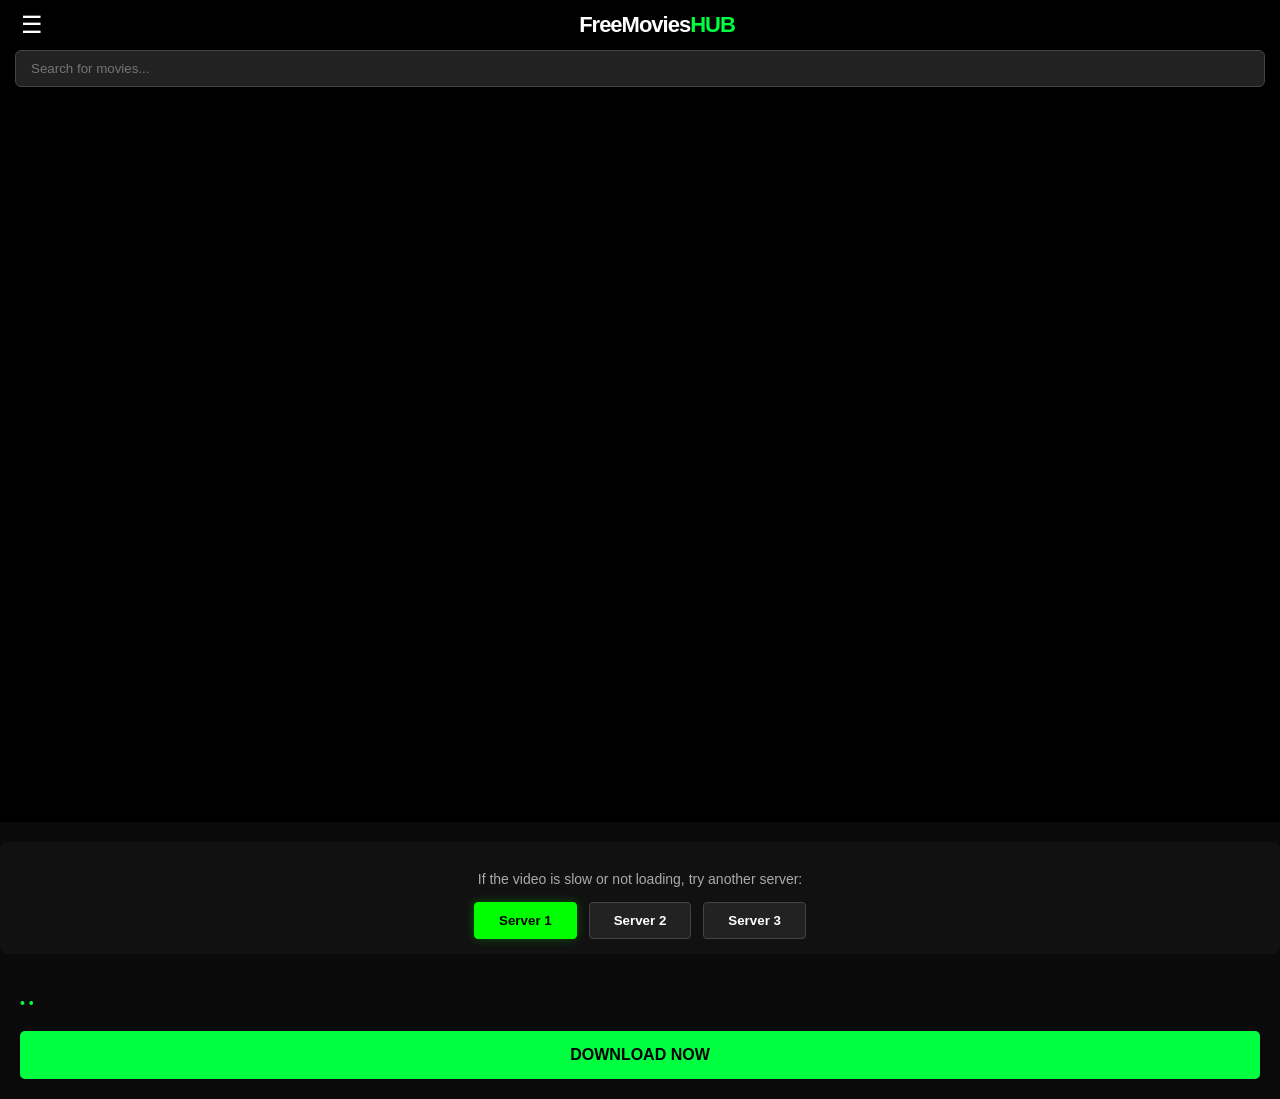
<file: player.html>
<!DOCTYPE html>
<html lang="en">
<head>
    <meta charset="UTF-8">
    <meta name="viewport" content="width=device-width, initial-scale=1.0">
    <title>Watching - FreeMoviesHUB</title>
    <link rel="stylesheet" href="style.css">
    
<script async src="https://pagead2.googlesyndication.com/pagead/js/adsbygoogle.js?client=ca-pub-8449509718513816"
     crossorigin="anonymous"></script>
    
</head>
<body>
    <nav class="navbar">
        <div class="nav-top">
            <button class="menu-btn" onclick="toggleSidebar()">☰</button>
            <a href="index.html" class="logo-link"><h1 class="logo">FreeMovies<span class="green">HUB</span></h1></a>
            <div class="spacer"></div>
        </div>
        <div class="search-container">
    <input type="text" 
           placeholder="Search for movies..." 
           id="searchBox" 
           onkeyup="if(event.key === 'Enter') executeSearch(this.value)">
</div>


    </nav>

    <div id="sidebar" class="sidebar">
    <a href="javascript:void(0)" class="closebtn" onclick="toggleSidebar(false)">×</a>
    <a href="#" onclick="navigateTo('index.html')">Home</a>
    <a href="#" onclick="filterByCategory('trending')">Trending</a>
    <a href="#" onclick="filterByCategory('top-imdb')">Top IMDb</a>
    <a href="#" onclick="filterByCategory('new-release')">New Release</a>
</div>


    <div class="player-section">
        <div class="aspect-ratio-box">
            <iframe id="videoPlayer" 
        src="" 
        width="100%" 
        height="100%" 
        frameborder="0" 
        allowfullscreen 
        referrerpolicy="origin"
        allow="autoplay; encrypted-media">
</iframe>
        </div>
        <div class="server-wrapper">
    <p class="server-status">If the video is slow or not loading, try another server:</p>
    <div class="server-list">
        <button class="srv-btn active" onclick="changeServer(1, event)">Server 1</button>
        <button class="srv-btn" onclick="changeServer(2, event)">Server 2</button>
        <button class="srv-btn" onclick="changeServer(3, event)">Server 3</button>
    </div>
</div>




        <div class="details-container">
            <h1 id="mTitle"></h1>
            <div class="meta-row">
                <span id="mDate"></span> • <span id="mRuntime"></span> • <span id="mType"></span>
            </div>
            <p id="mDesc" class="movie-desc"></p>
            <a id="mDownload" href="#" class="download-btn" target="_blank">DOWNLOAD NOW</a>
        </div>
    </div>

    
    <div id="loader-container" class="loader-hidden">
    <div class="spinner"></div>
    <p>Loading Movies...</p>
</div>

    
    <script src="script.js"></script>
    <script>window.onload = loadPlayerData;</script>
</body>
</html>
</file>
<file: style.css>
:root {
    --primary: #00FF41;
    --bg: #0a0a0a;
    --surface: #1a1a1a;
    --text: #ffffff;
}

body {
    background-color: var(--bg);
    color: var(--text);
    font-family: 'Segoe UI', Roboto, sans-serif;
    margin: 0;
    padding: 0;
}

/* --- NAVIGATION & LOGO --- */
.navbar {
    background: #000;
    padding: 10px 15px;
    position: sticky;
    top: 0;
    z-index: 1000;
}

.nav-top {
    display: flex;
    justify-content: space-between;
    align-items: center;
    margin-bottom: 10px;
}

.logo-link {
    text-decoration: none;
    color: white !important;
}

.logo { 
    font-size: 22px; 
    margin: 0; 
    letter-spacing: -1px; 
    color: white !important; 
}

.green { color: var(--primary); }

.menu-btn {
    background: none; border: none; color: white;
    font-size: 24px; cursor: pointer;
}

.search-container { width: 100%; margin-bottom: 5px; }
.search-container input {
    width: 100%;
    box-sizing: border-box;
    background: #222;
    border: 1px solid #444;
    padding: 10px 15px;
    border-radius: 6px;
    color: white;
}

/* --- CATEGORY BUTTONS FIX --- */
.category-bar {
    display: flex;
    flex-direction: row; /* Force horizontal */
    gap: 10px;
    padding: 15px;
    overflow-x: auto; /* Allow side-scroll on mobile */
    scrollbar-width: none; /* Hide scrollbar Firefox */
}

.category-bar::-webkit-scrollbar { display: none; } /* Hide scrollbar Chrome/Safari */

.cat-pill {
    background: var(--surface);
    color: white;
    border: 1px solid #333;
    padding: 8px 18px;
    border-radius: 20px;
    white-space: nowrap; /* Keep text on one line */
    cursor: pointer;
    font-size: 14px;
    transition: 0.3s;
}

.cat-pill:hover {
    border-color: var(--primary);
    color: var(--primary);
}

/* --- MOVIE GRID --- */
.movie-grid {
    display: grid;
    grid-template-columns: repeat(2, 1fr);
    gap: 15px;
    padding: 15px;
}

@media (min-width: 768px) {
    .movie-grid { grid-template-columns: repeat(4, 1fr); }
}

/* Container for the image to maintain a 2:3 ratio */
.movie-card {
    background: var(--surface);
    border-radius: 8px;
    overflow: hidden;
    display: flex;
    flex-direction: column;
}

.movie-card img {
    width: 100%;
    /* This creates the perfect vertical poster shape */
    aspect-ratio: 2 / 3; 
    /* This is the secret: it crops the image to fill the space without stretching */
    object-fit: cover; 
    /* Ensures the top of the poster (usually the title/faces) is visible */
    object-position: top; 
    display: block;
    background-color: #222; /* Placeholder color while loading */
}


.movie-card:hover { transform: scale(1.03); }
.movie-card img { width: 100%; aspect-ratio: 2/3; object-fit: cover; display: block; }

.quality-tag {
    position: absolute; top: 8px; right: 8px;
    background: var(--primary); color: black;
    font-size: 10px; font-weight: bold; padding: 2px 6px; border-radius: 3px;
}

.card-info { padding: 10px; }
.card-info h3 { font-size: 14px; margin: 0 0 5px 0; color: white; }
.card-info p { font-size: 12px; color: #999; margin: 0; line-height: 1.4; height: 34px; overflow: hidden; }

/* --- BUTTONS --- */
.button-wrapper { text-align: center; padding: 30px 20px; }
.netflix-btn {
    background: white; color: black;
    padding: 12px 35px; text-decoration: none;
    font-weight: bold; border-radius: 4px;
    display: inline-block; transition: 0.3s;
}

/* --- FLOATING HEADPHONE BUTTON --- */
.floating-contact {
    position: fixed; 
    bottom: 30px; 
    right: 30px;
    background: var(--primary); 
    width: 60px; 
    height: 60px;
    border-radius: 50%; 
    display: flex; 
    align-items: center; 
    justify-content: center;
    text-decoration: none; 
    color: black; 
    font-size: 28px; /* Larger icon */
    box-shadow: 0 4px 15px rgba(0,0,0,0.5);
    z-index: 9999;
    transition: 0.3s;
}

.floating-contact:hover { transform: scale(1.1); }

/* --- PLAYER PAGE FIXES --- */
.aspect-ratio-box { position: relative; width: 100%; padding-top: 56.25%; background: #000; }
.aspect-ratio-box iframe { position: absolute; top: 0; left: 0; width: 100%; height: 100%; }
.details-container { padding: 20px; }
.meta-row { color: var(--primary); font-size: 14px; margin-bottom: 10px; }
.download-btn {
    background: var(--primary); color: black;
    padding: 15px; text-decoration: none;
    font-weight: bold; border-radius: 5px;
    display: block; text-align: center; margin-top: 20px;
}

/* --- SIDEBAR --- */
.sidebar {
    height: 100%; width: 0; position: fixed; z-index: 2000; top: 0; left: 0;
    background: #000; overflow-x: hidden; transition: 0.3s; padding-top: 60px;
}
.sidebar a { padding: 15px 30px; text-decoration: none; font-size: 18px; color: white; display: block; }
.closebtn { position: absolute; top: 10px; right: 25px; font-size: 36px !important; }





.search-container input:focus {
    outline: none;
    border-color: var(--primary);
    box-shadow: 0 0 5px var(--primary);
}

/* Ensure the category row scrolls smoothly on phones */
.category-bar {
    -webkit-overflow-scrolling: touch;
    scroll-behavior: smooth;
}






/* Full screen overlay for the loader */
#loader-container {
    position: fixed;
    top: 0;
    left: 0;
    width: 100%;
    height: 100%;
    background: rgba(0, 0, 0, 0.85); /* Semi-transparent black */
    display: flex;
    flex-direction: column;
    justify-content: center;
    align-items: center;
    z-index: 10000; /* Stays above everything */
    transition: opacity 0.3s;
}

/* The actual spinning circle */
.spinner {
    width: 50px;
    height: 50px;
    border: 5px solid #333;
    border-top: 5px solid var(--primary); /* Uses your neon green */
    border-radius: 50%;
    animation: spin 1s linear infinite;
    margin-bottom: 15px;
}

/* Logic to hide the loader */
.loader-hidden {
    display: none !important;
    opacity: 0 !important;
    visibility: hidden !important;
    pointer-events: none !important;
}



@keyframes spin {
    0% { transform: rotate(0deg); }
    100% { transform: rotate(360deg); }
}


/* This ensures the video area has a consistent shape */
#videoPlayer {
    width: 100%;
    aspect-ratio: 16 / 9; /* Standard widescreen shape */
    background-color: #000; /* Keeps it black while loading */
    border-radius: 8px;
    margin-bottom: 20px;
}


.server-wrapper {
    margin-top: 20px;
    padding: 15px;
    background: #111;
    border-radius: 8px;
    text-align: center;
}

.server-status {
    color: #aaa;
    font-size: 14px;
    margin-bottom: 15px;
}

.server-list {
    display: flex;
    justify-content: center;
    gap: 12px;
    flex-wrap: wrap;
}

.srv-btn {
    background: #222;
    color: #fff;
    border: 1px solid #444;
    padding: 10px 24px;
    cursor: pointer;
    border-radius: 4px;
    transition: all 0.3s ease;
    font-weight: 600;
}

.srv-btn:hover {
    border-color: #00ff00; /* Neon Green */
}

/* This class is applied when a server is active */
.srv-btn.active {
    background: #00ff00;
    color: #000;
    border-color: #00ff00;
    box-shadow: 0 0 10px rgba(0, 255, 0, 0.3);
}
</file>
